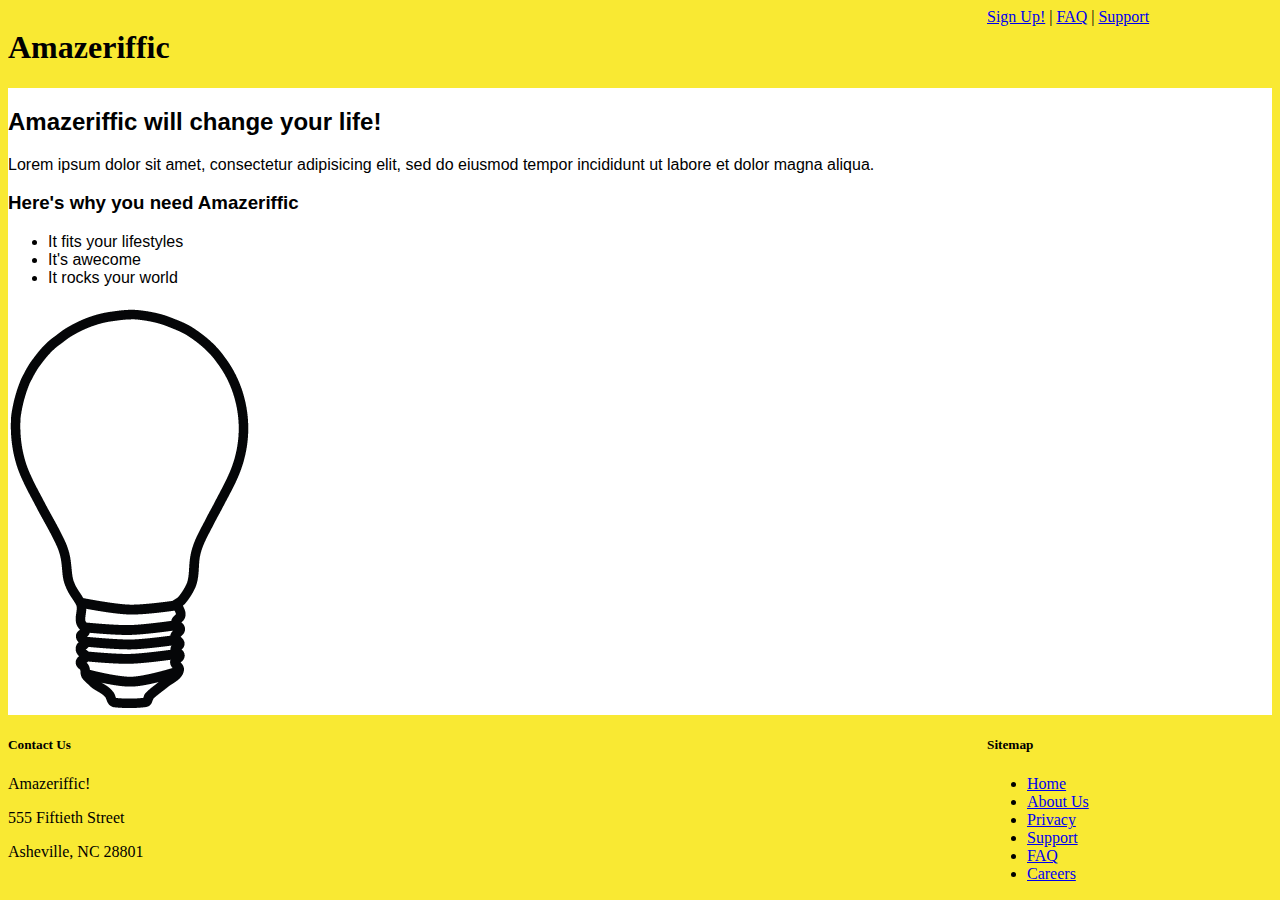
<file: Amazeriffic/index.html>
<!doctype html>
<html>
    <head>
        <link href="style.css" rel="stylesheet" type="text/css">
        <title>Amazeriffic</title>
    </head>

    <body>
        <header>
            <h1>Amazeriffic</h1>
        <nav>
            <a href="signup.html">Sign Up!</a> |
            <a href="faq.html">FAQ</a> |
            <a href="#">Support</a>
        </nav>
        </header>
    
        <main>
            <h2>Amazeriffic will change your life!</h2>
            <p>Lorem ipsum dolor sit amet, consectetur adipisicing elit, sed do eiusmod tempor incididunt ut labore et dolor magna aliqua.</p>
    
            <h3>Here's why you need Amazeriffic</h3>
            <ul>
                <li>It fits your lifestyles</li>
                <li>It's awecome</li>
                <li>It rocks your world</li>
            </ul>
      
            <img src="lightbulb.png" alt="an image of a lightbulb">
        </main>
    
        <footer>
            <div class="contact">
                <h5>Contact Us</h5>
                <p>Amazeriffic!</p>
                <p>555 Fiftieth Street</p>
                <p>Asheville, NC 28801</p>
            </div>
            <div class="sitemap">
                <h5>Sitemap</h5>
                <ul>
                    <li><a href="index.html">Home</a></li>
                    <li><a href="#">About Us</a></li>
                    <li><a href="#">Privacy</a></li>
                    <li><a href="#">Support</a></li>
                    <li><a href="faq.html">FAQ</a></li>
                    <li><a href="#">Careers</a></li>
                </ul>
            </div>
        </footer>
    </body>
</html>
</file>
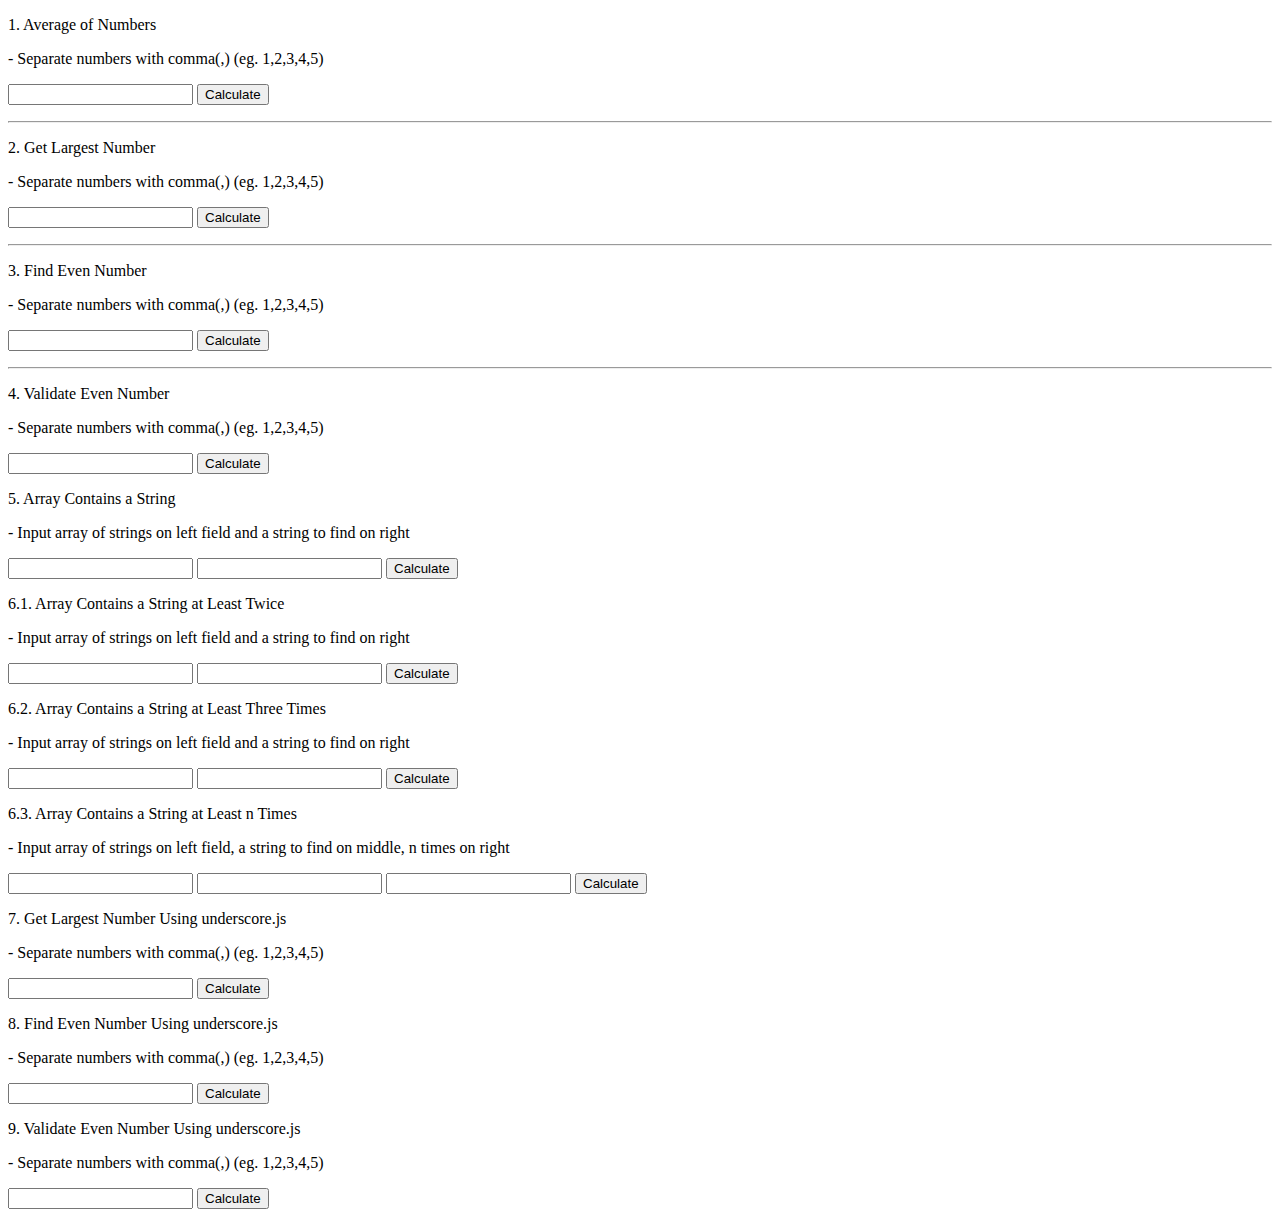
<file: homework3.html>
<!doctype html>
<html>
    <head>
    </head>
    <body>  
        <div class="answerContent">
            <p class="title">1. Average of Numbers</p>
            <p class="header">- Separate numbers with comma(,) (eg. 1,2,3,4,5)</p>
            <input type="text" id="averageSumTextField"></input>
            <button onclick="getAverageNums()">Calculate</button>
            <p id="averageSum"></p>
        </div>
        <hr>
        <div class="answerContent">
            <p class="title">2. Get Largest Number</p>
            <p class="header">- Separate numbers with comma(,) (eg. 1,2,3,4,5)</p>
            <input type="text" id="largestNumTextField"></input>
            <button onclick="getLargestNum()">Calculate</button>
            <p id="largestNum"></p>
        </div>
        <hr>
        <div class="answerContent">
            <p class="title">3. Find Even Number</p>
            <p class="header">- Separate numbers with comma(,) (eg. 1,2,3,4,5)</p>
            <input type="text" id="findEvenNumTextField"></input>
            <button onclick="findEvenNum()">Calculate</button>
            <p id="evenNum"></p>
        </div>
        <hr>
        <div>
            <p class="title">4. Validate Even Number</p>
            <p class="header">- Separate numbers with comma(,) (eg. 1,2,3,4,5)</p>
            <input type="text" id="validateEvenNumTextField"></input>
            <button onclick="validateEvenNums()">Calculate</button>
            <p id="evenNums"></p>
        </div>
        <div>
            <p class="title">5. Array Contains a String</p>
            <p class="header">- Input array of strings on left field and a string to find on right</p>
            <input type="text" id="arrayTextField"></input>
            <input type="text" id="stringTextField"></input>
            <button onclick="checkArrayContains()">Calculate</button>
            <p id="isArrayContains"></p>
        </div>
        <div>
            <p class="title">6.1. Array Contains a String at Least Twice</p>
            <p class="header">- Input array of strings on left field and a string to find on right</p>
            <input type="text" id="arrayForTwiceTextField"></input>
            <input type="text" id="stringForTwiceTextField"></input>
            <button onclick="checkArrayContainsAtLeatTwice()">Calculate</button>
            <p id="isArrayContainsTwice"></p>
        </div>
        <div>
            <p class="title">6.2. Array Contains a String at Least Three Times</p>
            <p class="header">- Input array of strings on left field and a string to find on right</p>
            <input type="text" id="arrayForThreeTimesTextField"></input>
            <input type="text" id="stringForThreeTimesTextField"></input>
            <button onclick="checkArrayContainsAtLeatThreeTimes()">Calculate</button>
            <p id="isArrayContainsThreeTimes"></p>
        </div>
        <div>
            <p class="title">6.3. Array Contains a String at Least n Times</p>
            <p class="header">- Input array of strings on left field, a string to find on middle, n times on right</p>
            <input type="text" id="arrayForNTimesTextField"></input>
            <input type="text" id="stringForNTimesTextField"></input>
            <input type="text" id="nTimesTextField"></input>
            <button onclick="checkArrayContainsAtLeatNTimes()">Calculate</button>
            <p id="isArrayContainsNTimes"></p>
        </div>
        <div class="answerContent">
            <p class="title">7. Get Largest Number Using underscore.js</p>
            <p class="header">- Separate numbers with comma(,) (eg. 1,2,3,4,5)</p>
            <input type="text" id="largestNumTextUnderScoreField"></input>
            <button onclick="getLargestNumUnderscore()">Calculate</button>
            <p id="largestNumUnderScore"></p>
        </div>
        <div class="answerContent">
            <p class="title">8. Find Even Number Using underscore.js</p>
            <p class="header">- Separate numbers with comma(,) (eg. 1,2,3,4,5)</p>
            <input type="text" id="findEvenNumUnderScoreTextField"></input>
            <button onclick="findEvenNumUnderScore()">Calculate</button>
            <p id="evenNumUnderScore"></p>
        </div>
        <div>
            <p class="title">9. Validate Even Number Using underscore.js</p>
            <p class="header">- Separate numbers with comma(,) (eg. 1,2,3,4,5)</p>
            <input type="text" id="validateEvenNumUnderScoreTextField"></input>
            <button onclick="validateEvenNumsUnderScore()">Calculate</button>
            <p id="evenNumsUnderScore"></p>
        </div>
    </body>
    <script src="homework3.js"></script>
    <script src="underscore.js"></script>
</html>
</file>
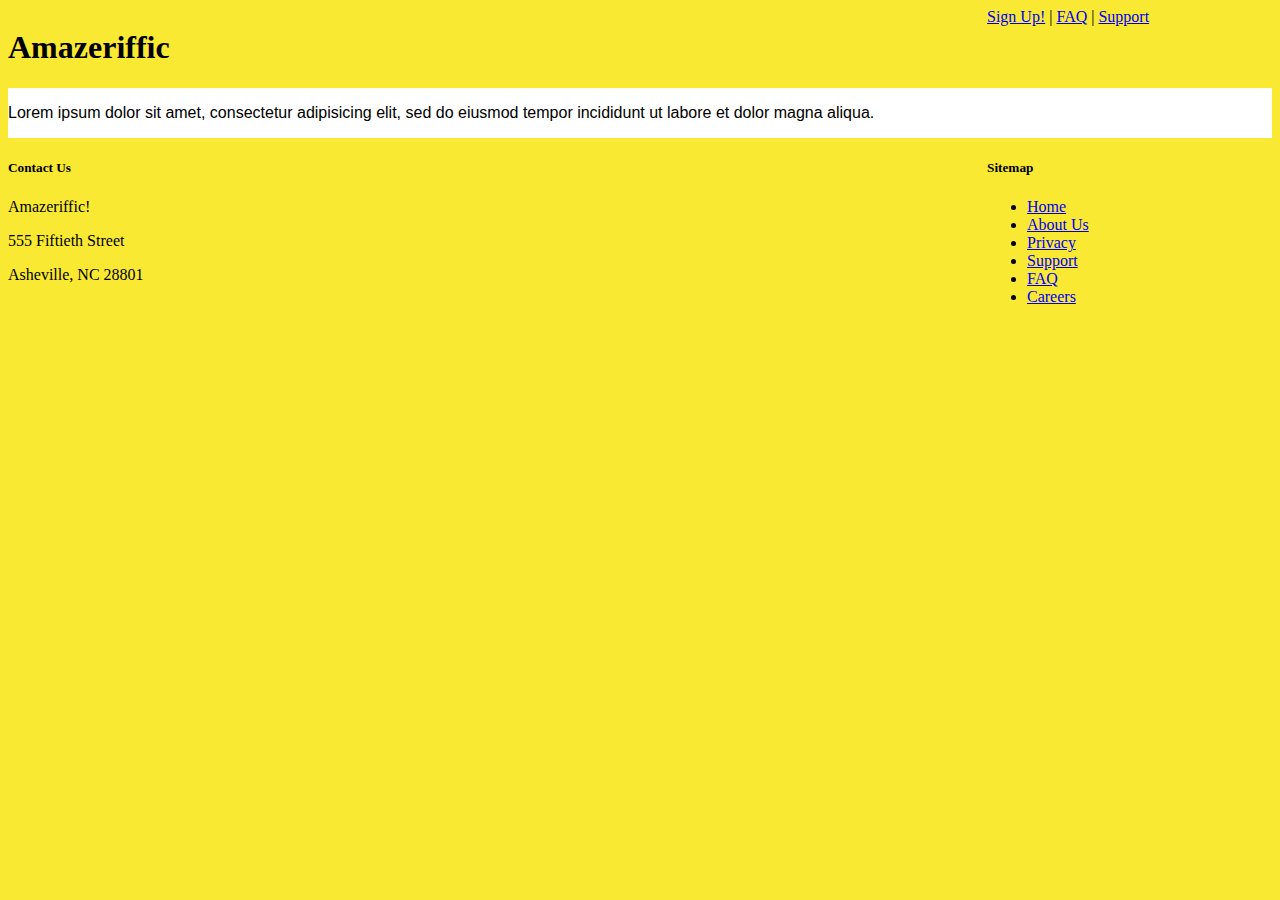
<file: Amazeriffic/faq.html>
<!doctype html>
<html>
    <head>
        <link href="style.css" rel="stylesheet" type="text/css">
        <title>Amazeriffic</title>
    </head>

    <body>
        <header>
            <h1>Amazeriffic</h1>
        <nav>
            <a href="signup.html">Sign Up!</a> |
            <a href="faq.html">FAQ</a> |
            <a href="#">Support</a>
        </nav>
        </header>
    
        <main>
            <p>Lorem ipsum dolor sit amet, consectetur adipisicing elit, sed do eiusmod tempor incididunt ut labore et dolor magna aliqua.</p>
        </main>
    
        <footer>
            <div class="contact">
                <h5>Contact Us</h5>
                <p>Amazeriffic!</p>
                <p>555 Fiftieth Street</p>
                <p>Asheville, NC 28801</p>
            </div>
            <div class="sitemap">
                <h5>Sitemap</h5>
                <ul>
                    <li><a href="index.html">Home</a></li>
                    <li><a href="#">About Us</a></li>
                    <li><a href="#">Privacy</a></li>
                    <li><a href="#">Support</a></li>
                    <li><a href="faq.html">FAQ</a></li>
                    <li><a href="#">Careers</a></li>
                </ul>
            </div>
        </footer>
    </body>
</html>
</file>
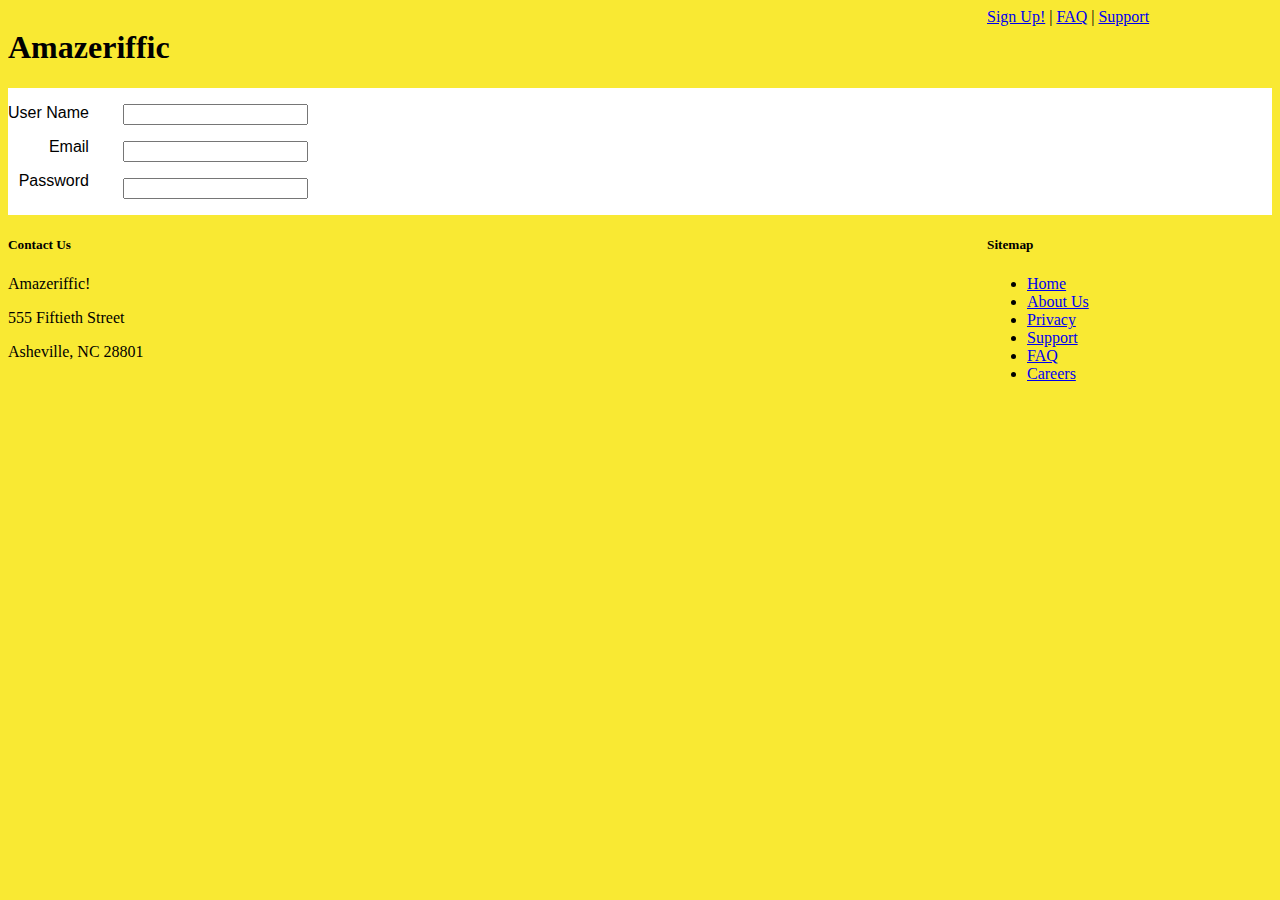
<file: Amazeriffic/signup.html>
<!doctype html>
<html>
    <head>
        <link href="style.css" rel="stylesheet" type="text/css">
        <title>Amazeriffic</title>
    </head>

    <body>
        <header>
            <h1>Amazeriffic</h1>
        <nav>
            <a href="signup.html">Sign Up!</a> |
            <a href="faq.html">FAQ</a> |
            <a href="#">Support</a>
        </nav>
        </header>
    
        <main>
            <form>
                <div class="formLabel">
                    <p>User Name</p>
                    <p>Email</p>
                    <p>Password</p>
                </div>
                <div class="formInput">
                    <p><input type="text" id="username"></p>
                    <p><input type="email" id="email"></p>
                    <p><input type="password" id="password"></p>
                </div>      
            </form>
        </main>
    
        <footer>
            <div class="contact">
                <h5>Contact Us</h5>
                <p>Amazeriffic!</p>
                <p>555 Fiftieth Street</p>
                <p>Asheville, NC 28801</p>
            </div>
            <div class="sitemap">
                <h5>Sitemap</h5>
                <ul>
                    <li><a href="index.html">Home</a></li>
                    <li><a href="#">About Us</a></li>
                    <li><a href="#">Privacy</a></li>
                    <li><a href="#">Support</a></li>
                    <li><a href="faq.html">FAQ</a></li>
                    <li><a href="#">Careers</a></li>
                </ul>
            </div>
        </footer>
    </body>
</html>
</file>
<file: Amazeriffic/style.css>
body {
  background: #f9e933;
}

header, main, footer {
  min-width: 855px;
}

header .container, main .container, footer .container {
  max-width: 855px;
  margin: auto;
}

header {
  background: #f9e933;
  overflow: auto;
}

h1 {
  float: left;
  width: 570px;
}

header nav {
  float: right;
  width: 285px;
}

main {
  background: white;
  font-family: arial;
  overflow: auto;
}

footer .contact {
  float: left;
  width: 570px;
}

footer .sitemap {
  float: right;
  width: 285px;
}

form {
    width:300px;
}

.formLabel{
    float: left;
    text-align: right;
}

.formInput{
    float: right;
}
</file>
